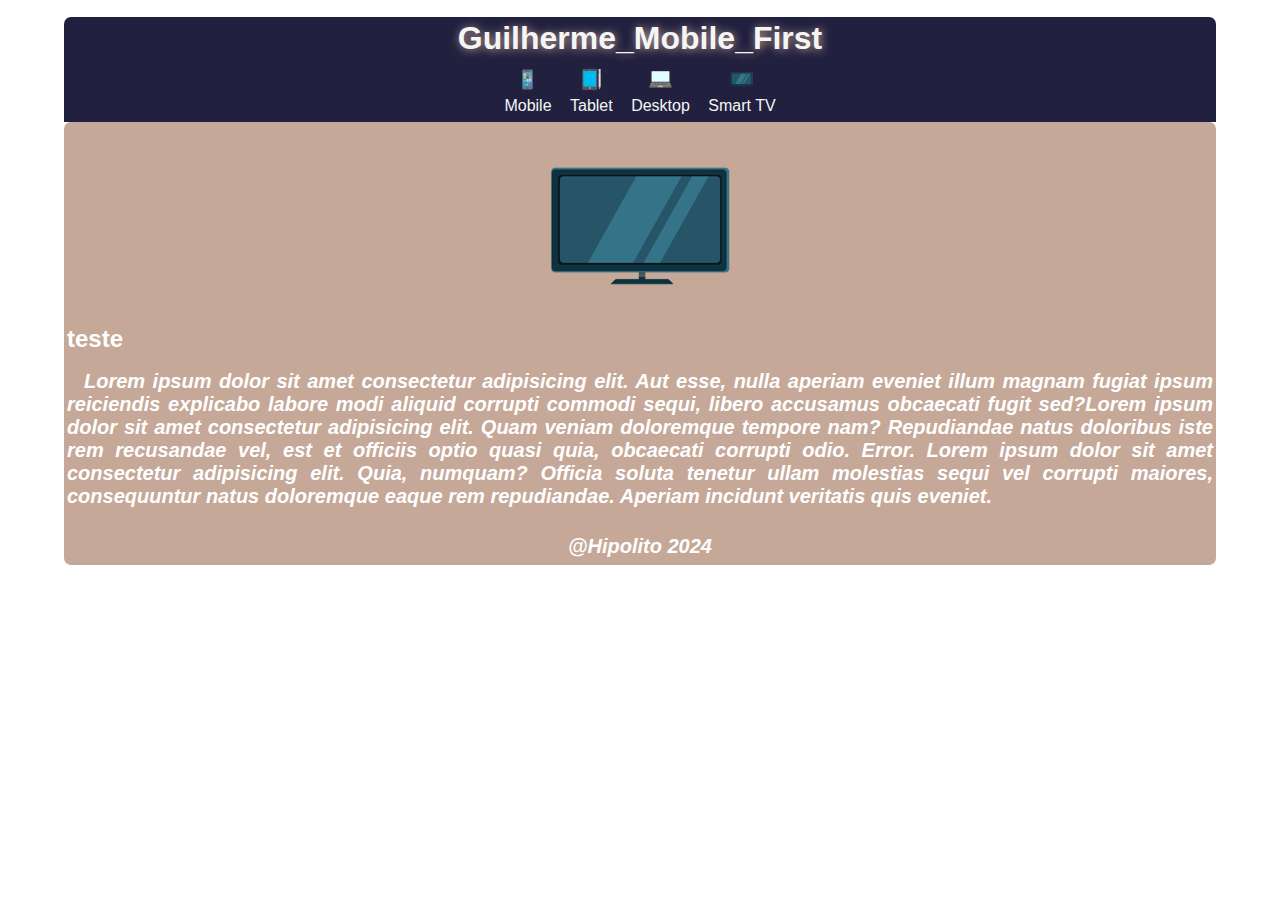
<file: index.html>
<!DOCTYPE html>
<html lang="pt-br">

<head>
    <meta charset="UTF-8">
    <meta name="viewport" content="width=device-width, initial-scale=1.0">
    <title>Guilherme_Mobile_First</title>
    <link rel="shortcut icon" href="assets/ico/networkicon.png" type="image/x-icon">
    <link rel="stylesheet" href="assets/css/stylemobile.css">
    <link rel="stylesheet"
        href="https://fonts.googleapis.com/css2?family=Material+Symbols+Outlined:opsz,wght,FILL,GRAD@24,400,0,0" />

</head>

<body onresize="mudouTamanho()">
    <header>
        <h1>Guilherme_Mobile_First</h1>
    </header>
    <span id="burger" class="material-symbols-outlined" onclick="clickMenu()">
        menu
    </span>

    <menu id="itens">
        <ul>
            <li><a href="Mobile.html"><img src="assets/ico/icon-phone.png" alt="phone" id="iconav">Mobile</a></li>
            <li><a href="Tablet.html"><img src="assets/ico/icon-tablet.png" alt="phone" id="iconav">Tablet</a></li>
            <li><a href="Desktop.html"><img src="assets/ico/icon-pc.png" alt="phone" id="iconav">Desktop</a></li>
            <li><a href="Smart_TV.html"><img src="assets/ico/icon-tv.png" alt="phone" id="iconav">Smart TV</a></li>
    
        </ul>
    </menu>
    <main>
        <img src="assets/ico/icon-phone.png" alt="teste com celular" id="mobile">

        <img src="assets/ico/icon-tablet.png" alt="teste com celular" id="tablet">

        <img src="assets/ico/icon-print.png" alt="versão impressora" id="print">

        <img src="assets/ico/icon-pc.png" alt="teste com desktop" id="pc">

        <img src="assets/ico/icon-tv.png" alt="teste com smart tv" id="tv">

        <article>
            <h2>teste</h2>
            <p>Lorem ipsum dolor sit amet consectetur adipisicing elit. Aut esse, nulla aperiam eveniet illum magnam
                fugiat ipsum reiciendis explicabo labore modi aliquid corrupti commodi sequi, libero accusamus obcaecati
                fugit sed?Lorem ipsum dolor sit amet consectetur adipisicing elit. Quam veniam doloremque tempore nam?
                Repudiandae natus doloribus iste rem recusandae vel, est et officiis optio quasi quia, obcaecati
                corrupti odio. Error. Lorem ipsum dolor sit amet consectetur adipisicing elit. Quia, numquam? Officia
                soluta tenetur ullam molestias sequi vel corrupti maiores, consequuntur natus doloremque eaque rem
                repudiandae. Aperiam incidunt veritatis quis eveniet.
            </p>
        </article>
    </main>
    <footer>
        <p>@Hipolito 2024</p>
    </footer>
</body>
<script src="/assets/js/scriptmq.js"></script>

</html>
</file>
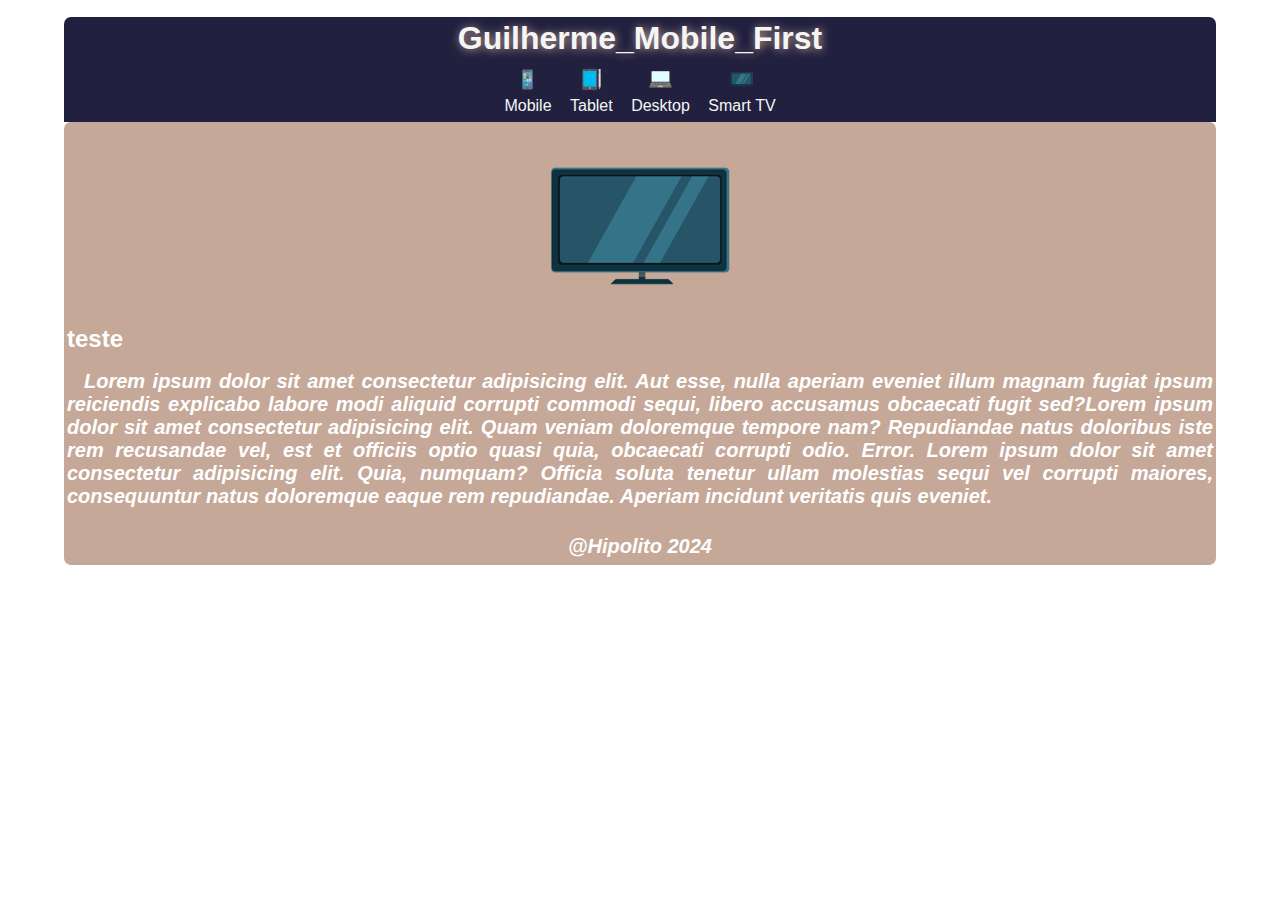
<file: Desktop.html>
<!DOCTYPE html>
<html lang="pt-br">

<head>
    <meta charset="UTF-8">
    <meta name="viewport" content="width=device-width, initial-scale=1.0">
    <title>Guilherme_Mobile_First</title>
    <link rel="shortcut icon" href="assets/ico/networkicon.png" type="image/x-icon">
    <link rel="stylesheet" href="assets/css/stylemobile.css">
    <link rel="stylesheet"
        href="https://fonts.googleapis.com/css2?family=Material+Symbols+Outlined:opsz,wght,FILL,GRAD@24,400,0,0" />

</head>

<body onresize="mudouTamanho()">
    <header>
        <h1>Guilherme_Mobile_First</h1>
    </header>
    <span id="burger" class="material-symbols-outlined" onclick="clickMenu()">
        menu
    </span>

    <menu id="itens">
        <ul>
            <li><a href="Mobile.html"><img src="assets/ico/icon-phone.png" alt="phone" id="iconav">Mobile</a></li>
            <li><a href="Tablet.html"><img src="assets/ico/icon-tablet.png" alt="phone" id="iconav">Tablet</a></li>
            <li><a href="Desktop.html"><img src="assets/ico/icon-pc.png" alt="phone" id="iconav">Desktop</a></li>
            <li><a href="Smart_TV.html"><img src="assets/ico/icon-tv.png" alt="phone" id="iconav">Smart TV</a></li>
    
        </ul>
    </menu>
    <main>
        <img src="assets/ico/icon-phone.png" alt="teste com celular" id="mobile">

        <img src="assets/ico/icon-tablet.png" alt="teste com celular" id="tablet">

        <img src="assets/ico/icon-print.png" alt="versão impressora" id="print">

        <img src="assets/ico/icon-pc.png" alt="teste com desktop" id="pc">

        <img src="assets/ico/icon-tv.png" alt="teste com smart tv" id="tv">

        <article>
            <h2>teste</h2>
            <p>Lorem ipsum dolor sit amet consectetur adipisicing elit. Aut esse, nulla aperiam eveniet illum magnam
                fugiat ipsum reiciendis explicabo labore modi aliquid corrupti commodi sequi, libero accusamus obcaecati
                fugit sed?Lorem ipsum dolor sit amet consectetur adipisicing elit. Quam veniam doloremque tempore nam?
                Repudiandae natus doloribus iste rem recusandae vel, est et officiis optio quasi quia, obcaecati
                corrupti odio. Error. Lorem ipsum dolor sit amet consectetur adipisicing elit. Quia, numquam? Officia
                soluta tenetur ullam molestias sequi vel corrupti maiores, consequuntur natus doloremque eaque rem
                repudiandae. Aperiam incidunt veritatis quis eveniet.
            </p>
        </article>
    </main>
    <footer>
        <p>@Hipolito 2024</p>
    </footer>
</body>
<script src="assets/js/scriptmq.js"></script>

</html>
</file>
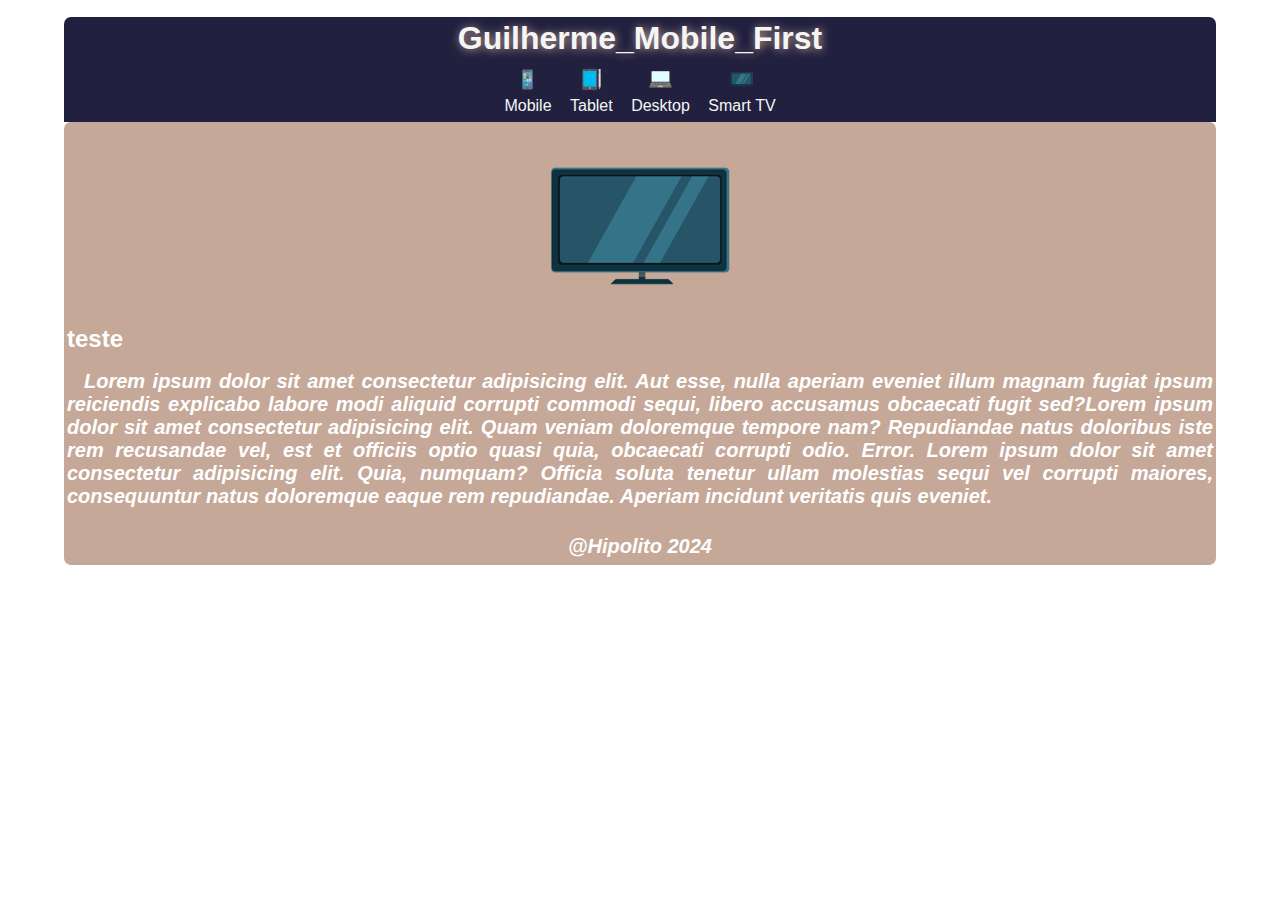
<file: Mobile.html>
<!DOCTYPE html>
<html lang="pt-br">

<head>
    <meta charset="UTF-8">
    <meta name="viewport" content="width=device-width, initial-scale=1.0">
    <title>Guilherme_Mobile_First</title>
    <link rel="shortcut icon" href="assets/ico/networkicon.png" type="image/x-icon">
    <link rel="stylesheet" href="assets/css/stylemobile.css">
    <link rel="stylesheet"
        href="https://fonts.googleapis.com/css2?family=Material+Symbols+Outlined:opsz,wght,FILL,GRAD@24,400,0,0" />

</head>

<body onresize="mudouTamanho()">
    <header>
        <h1>Guilherme_Mobile_First</h1>
    </header>
    <span id="burger" class="material-symbols-outlined" onclick="clickMenu()">
        menu
    </span>

    <menu id="itens">
        <ul>
            <li><a href="Mobile.html"><img src="assets/ico/icon-phone.png" alt="phone" id="iconav">Mobile</a></li>
            <li><a href="Tablet.html"><img src="assets/ico/icon-tablet.png" alt="phone" id="iconav">Tablet</a></li>
            <li><a href="Desktop.html"><img src="assets/ico/icon-pc.png" alt="phone" id="iconav">Desktop</a></li>
            <li><a href="Smart_TV.html"><img src="assets/ico/icon-tv.png" alt="phone" id="iconav">Smart TV</a></li>
    
        </ul>
    </menu>
    <main>
        <img src="assets/ico/icon-phone.png" alt="teste com celular" id="mobile">

        <img src="assets/ico/icon-tablet.png" alt="teste com celular" id="tablet">

        <img src="assets/ico/icon-print.png" alt="versão impressora" id="print">

        <img src="assets/ico/icon-pc.png" alt="teste com desktop" id="pc">

        <img src="assets/ico/icon-tv.png" alt="teste com smart tv" id="tv">

        <article>
            <h2>teste</h2>
            <p>Lorem ipsum dolor sit amet consectetur adipisicing elit. Aut esse, nulla aperiam eveniet illum magnam
                fugiat ipsum reiciendis explicabo labore modi aliquid corrupti commodi sequi, libero accusamus obcaecati
                fugit sed?Lorem ipsum dolor sit amet consectetur adipisicing elit. Quam veniam doloremque tempore nam?
                Repudiandae natus doloribus iste rem recusandae vel, est et officiis optio quasi quia, obcaecati
                corrupti odio. Error. Lorem ipsum dolor sit amet consectetur adipisicing elit. Quia, numquam? Officia
                soluta tenetur ullam molestias sequi vel corrupti maiores, consequuntur natus doloremque eaque rem
                repudiandae. Aperiam incidunt veritatis quis eveniet.
            </p>
        </article>
    </main>
    <footer>
        <p>@Hipolito 2024</p>
    </footer>
</body>
<script src="./assets/js/scriptmq.js"></script>

</html>
</file>
<file: assets/css/stylemobile.css>
@charset "utf-8";





* {
  margin: 0;
  padding: 0;
  box-sizing: border-box;
  font-family: Arial, Helvetica, sans-serif
}

html {
  height: 100vh;
}

#burger {
  background-color: #21203f;
  display: block;
  color: whitesmoke;
  text-align: center;
  margin: auto;
  padding: 7px;
  width: 90vw;
  cursor: pointer;
}

#burger:hover {
  background-color: #c5a898;
}

body {

  background-repeat: no-repeat;
  background-attachment: scroll;
  background-position: top;
  background-image: linear-gradient(to bottom, #777 50%, #444 100%);

  color: white;
  font-family: Arial, Helvetica, sans-serif;
  margin: 0;
  padding: 0;
  box-sizing: content-box;
  justify-content: flex-start;
}

header {
  background-color: #21203f;
  margin-top: 3px;
  border-radius: 7px 7px 0px 0px;
  width: 90vw;
  margin: auto;
}

header>h1 {
  text-align: center;
  color: whitesmoke;
  padding: 3px;
  text-shadow: #c5a898 1px 1px 10px;
  margin-top: 17px;
}

p {
  font-size: 20px;
  font-weight: 600;
  font-style: oblique;
  font-family: Arial, Helvetica, sans-serif;

}

menu {
  color: whitesmoke;
  text-align: center;
  list-style-type: none;
  width: 90vw;
  margin: auto;
}

menu>ul {
  list-style-type: none;
}

menu>ul>li>a {
  display: block;
  padding: 7px;
  text-decoration: none;
  text-align: center;
  background-color: #21203f;
  border-radius: 0px 0px 0px 0px;
  color: whitesmoke;
  margin: auto;
}

menu>ul>li>a:hover {
  background-color: #c5a898;
  color: whitesmoke;
  text-decoration: none;
}

main {
  background-color: #c5a898;
  width: 90vw;
  margin: auto;
  border-radius: 7px 7px 0px 0px;
  margin-top: 7px;
  padding: 3px;

}

article>h2 {
  padding-bottom: 17px;

}

article>p {
  text-align: justify;
  margin-bottom: 17px;
  text-indent: 17px;

}

footer {
  background-color: #c5a898;
  text-align: center;
  border-radius: 0px 0px 7px 7px;
  width: 90vw;
  padding: 7px;
  margin: auto;
}

#iconav {
  width: 25px;
  height: 25px;
  margin-left: auto;
  margin-bottom: 5px;
}

img {
  display: block;
  margin: auto;
}

img#mobile {
  display: block;
}

img#tablet {
  display: none;
}

img#print {
  display: none;
}

img#pc {
  display: none;
}

img#tv {
  display: none;
}

@media screen and (min-width: 768px) and (max-width: 992px) {
  body {
    background-image: url("../gif/blueskygif.gif");

  }

  #burger {
    display: none;
  }


  menu {
    display: block;
    width: 90vw;
    margin: auto;
    background-color: #21203f;
  }

  menu>ul>li {
    display: inline-block;
    background-color: #21203f;

  }

  main {
    width: 90vw;
    margin: auto;
  }

  article>h2 {
    padding-bottom: 17px;
    width: 90vw;
    margin: auto;
  }

  article>p {
    text-align: justify;
    margin-bottom: 17px;
    text-indent: 17px;
  }

  footer {
    width: 90vw;
    margin: auto;
  }

  img#mobile {
    display: none;
  }

  img#tablet {
    display: block;
  }

  img#print {
    display: none;
  }

  img#pc {
    display: none;
  }

  img#tv {
    display: none;
  }
}

@media screen and (min-width: 993px) and (max-width: 1200px) {
  body {
      background-image:url("../gif/tokito.gif");
  }

  #burger {
      display: none;
  }

  menu {
      display: block;
      background-color: #21203f;
  }

  menu>ul>li {
      display: inline-block;
      background-color: #21203f;
  }

  main {
      width: 90vw;
      margin: auto;
  }

  article>h2 {
      padding-bottom: 17px;
  }

  article>p {
      text-align: justify;
      margin-bottom: 17px;
      text-indent: 17px;
  }

  footer {
      width: 90vw;
      margin: auto;
  }

  img#mobile {
      display: none;
  }

  img#tablet {
      display: none;
  }

  img#print {
      display: none;
  }

  img#pc {
      display: block;
  }

  img#tv {
      display: none;
  }
}

@media screen and (min-width: 1201px) {
  body {
      background-image:url("../gif/frierengif.gif");
      background-repeat: no-repeat;
      background-attachment: fixed;
  }

  #burger {
      display: none;
  }

  menu {
      display: block;
      background-color: #21203f;
  }

  menu>ul>li {
      display: inline-block;
      background-color: #21203f;
  }

  main {
      width: 90vw;
      margin: auto;
  }

  article>h2 {
      padding-bottom: 17px;
  }

  article>p {
      text-align: justify;
      margin-bottom: 17px;
      text-indent: 17px;
  }

  footer {
      width: 90vw;
      margin: auto;
  }

  img#mobile {
      display: none;
  }

  img#tablet {
      display: none;
  }

  img#print {
      display: none;
  }

  img#pc {
      display: none;
  }

  img#tv {
      display: block;
  }
}
</file>
